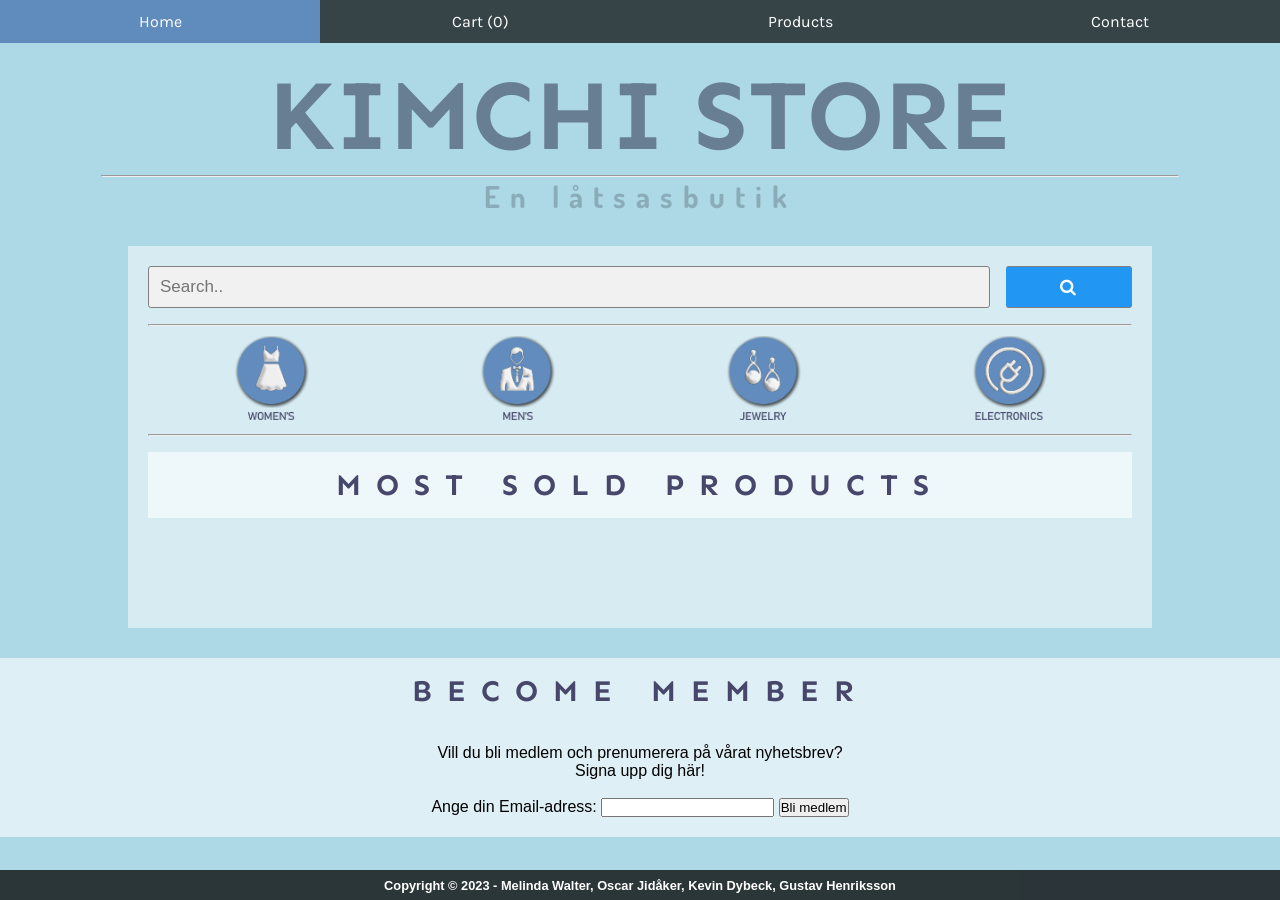
<file: src/index.html>
<!DOCTYPE html>
<html lang="en">
  <head>
    <!-- responsivitet -->
    <meta name="viewport" content="width=device-width, initial-scale=1" />
    <meta charset="utf-8" />
    <title>Webbutik</title>
    <!-- länk till stilmallen -->
    <link href="css/stilmall.css" rel="Stylesheet" type="text/css" />
    <link
      rel="stylesheet"
      href="https://cdnjs.cloudflare.com/ajax/libs/font-awesome/4.7.0/css/font-awesome.min.css"
    />
    <script src="js/panels.js" type="module" defer></script>
    <script src="js/index.js" type="module" defer></script>

    <style>
      @import url("https://fonts.googleapis.com/css2?family=Sen&display=swap");
      @import url("https://fonts.googleapis.com/css2?family=Allerta+Stencil&family=Allura&family=Dosis:wght@300&family=Karla:wght@300&family=Quicksand:wght@300&display=swap");
    </style>
  </head>

  <body>
    <!-- navigeringsmeny som en lista -->
    <div id="panel"></div>

    <header>
      <h1>KIMCHI STORE</h1>
      <hr />
      <h2>En låtsasbutik</h2>
    </header>

    <div class="mainsection">
      <form autocomplete="off" class="example" action="/action_page.php">
        <div class="searchInput">
          <input id="search" type="text" placeholder="Search.." name="search" />
          <div class="searchDropdown"></div>
        </div>
        <button id="submit" type="submit"><i class="fa fa-search"></i></button>
      </form>

      <hr class="margin-top" />

      <div id="category">
        <div class="categoryrow">
          <div class="categorycolumn">
            <a id="women">
              <img src="images/womens.png" class="catimg" alt="women" />
            </a>
          </div>
          <div class="categorycolumn">
            <a id="men"
              ><img src="images/mens.png" class="catimg" alt="men" />
            </a>
          </div>
          <div class="categorycolumn">
            <a id="jewelery"
              ><img src="images/jewelry.png" class="catimg" alt="jewelry" />
            </a>
          </div>
          <div class="categorycolumn">
            <a id="electronic"
              ><img
                src="images/electronics.png"
                class="catimg"
                alt="electronic"
              />
            </a>
          </div>
        </div>
      </div>
      <hr />
      <div id="categoryhead" class="margin-top">MOST SOLD PRODUCTS</div>
      <div id="topproducts"></div>
    </div>
    <div id="categoryhead">BECOME MEMBER</div>
    <div class="info">
      Vill du bli medlem och prenumerera på vårat nyhetsbrev? <br />Signa upp
      dig här! <br />
      <br />Ange din Email-adress: <input type="pren" id="pren" name="name" />
      <button class="medlems-knapp" type="submit">Bli medlem</button>
    </div>
    <footer id="footer" class="footer"></footer>
  </body>
</html>
</file>
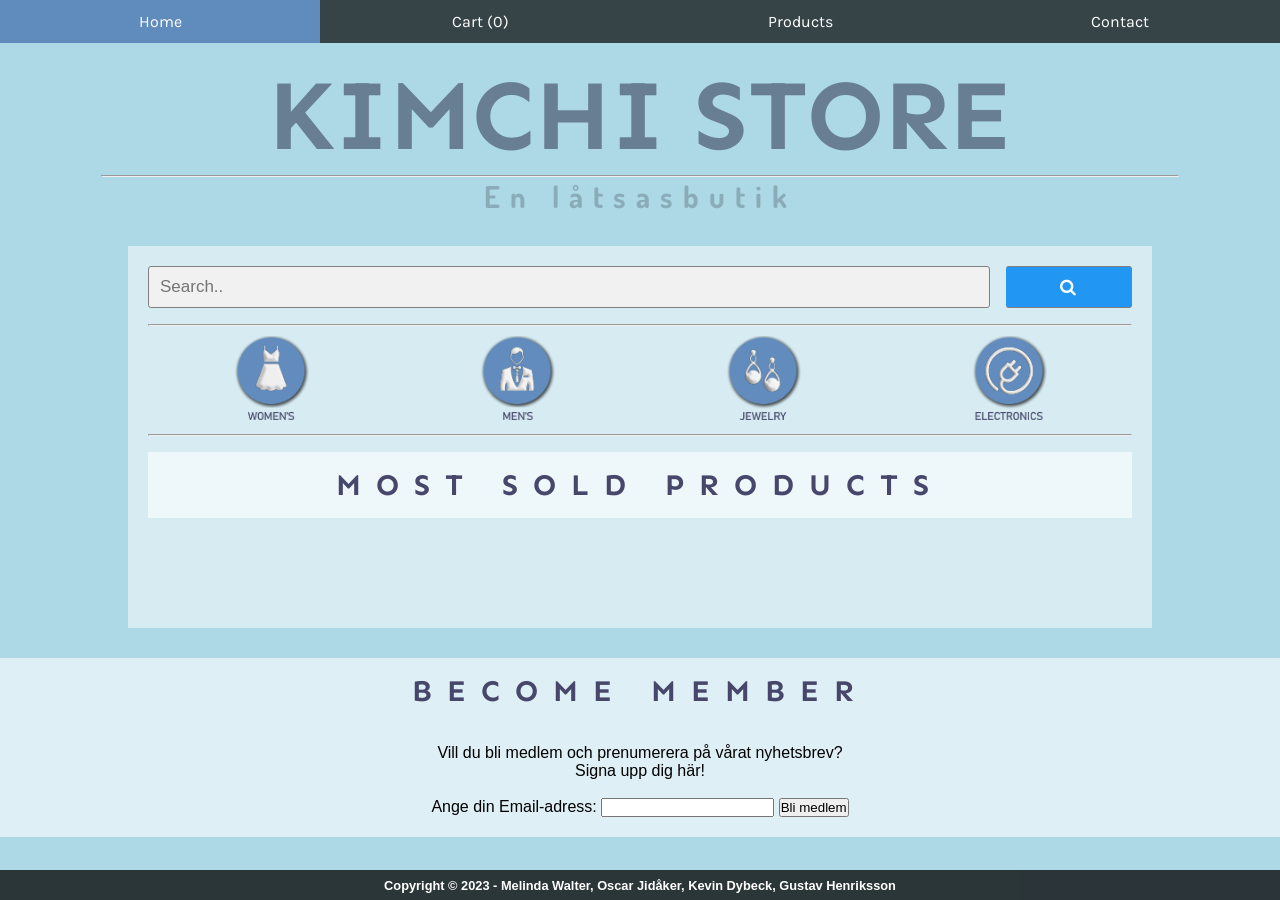
<file: src/action-page.html>
<!DOCTYPE html>
<html lang="en">
  <head>
    <!-- responsivitet -->
    <meta name="viewport" content="width=device-width, initial-scale=1" />
    <meta charset="utf-8" />
    <title>Webbutik</title>
    <!-- länk till stilmallen -->
    <link href="css/stilmall.css" rel="Stylesheet" type="text/css" />
    <script src="js/panels.js" type="module" defer></script>
    <script src="js/action-page.js" type="module" defer></script>
    <style>
      @import url("https://fonts.googleapis.com/css2?family=Sen&display=swap");
      @import url("https://fonts.googleapis.com/css2?family=Allerta+Stencil&family=Allura&family=Dosis:wght@300&family=Karla:wght@300&family=Quicksand:wght@300&display=swap");
    </style>
  </head>

  <body>
    <!-- navigeringsmeny som en lista -->
    <div id="panel"></div>
    <header>
      <h1>KIMCHI STORE</h1>
      <hr />
      <h2>En låtsasbutik</h2>
    </header>

    <div class="flex-containerorder">
      <div class="ordertext">
        Tack för din beställning!<br />
        <hr />
        <br />
        <p id="address"></p>
        <p id="email"></p>
        <p id="name"></p>
        <p id="phone"></p>
        <p id="title"></p>
        <p id="price"></p>
      </div>
    </div>

    <footer id="footer" class="footer"></footer>
  </body>
</html>
</file>
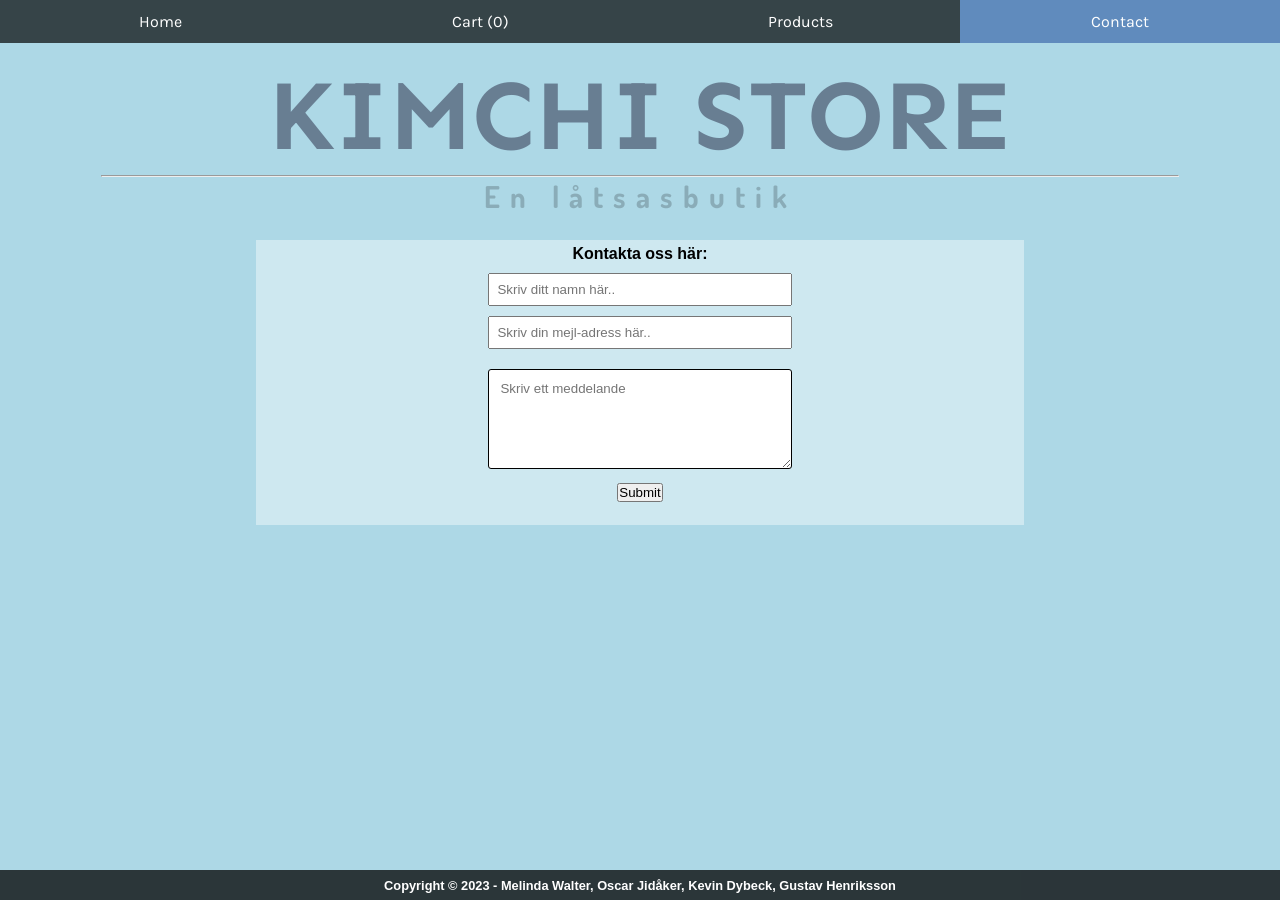
<file: src/kontakt.html>
<!DOCTYPE html>
<html lang="en">
  <head>
    <!-- responsivitet -->
    <meta name="viewport" content="width=device-width, initial-scale=1" />
    <meta charset="utf-8" />
    <title>KIMCHI STORE</title>
    <!-- länk till stilmallen -->
    <link href="css/stilmall.css" rel="Stylesheet" type="text/css" />
    <script src="js/panels.js" type="module" defer></script>
    <script src="js/contact.js" type="module" defer></script>
    <style>
      @import url("https://fonts.googleapis.com/css2?family=Sen&display=swap");
      @import url("https://fonts.googleapis.com/css2?family=Allerta+Stencil&family=Allura&family=Dosis:wght@300&family=Karla:wght@300&family=Quicksand:wght@300&display=swap");
    </style>
  </head>

  <body>
    <!-- navigeringsmeny som en lista -->
    <div id="panel"></div>

    <header>
      <h1>KIMCHI STORE</h1>
      <hr />
      <h2>En låtsasbutik</h2>
    </header>

    <div class="flex-containerkontakt">
      <h4>Kontakta oss här:</h4>
      <form action="action_page.html">
        <!-- label för att användaren ska kunna fylla i sina uppgifter-->
        <input
          type="textkontakt"
          id="fname"
          name="firstname"
          placeholder="Skriv ditt namn här.."
        />
        <input
          type="textkontakt"
          id="lname"
          name="lastname"
          placeholder="Skriv din mejl-adress här.."
        />
        <!-- här kan användaren skriva sitt meddelande och ämne -->
        <textarea
          id="subject"
          name="subject"
          placeholder="Skriv ett meddelande"
          style="height: 100px"
        ></textarea>
        <br />
        <!-- knapp för att skicka in formulär-->
        <button type="submitkontakt" id="submitkontakt">Submit</button>
      </form>
      <br />
    </div>

    <!-- footer -->
    <footer id="footer" class="footer"></footer>
  </body>
</html>
</file>
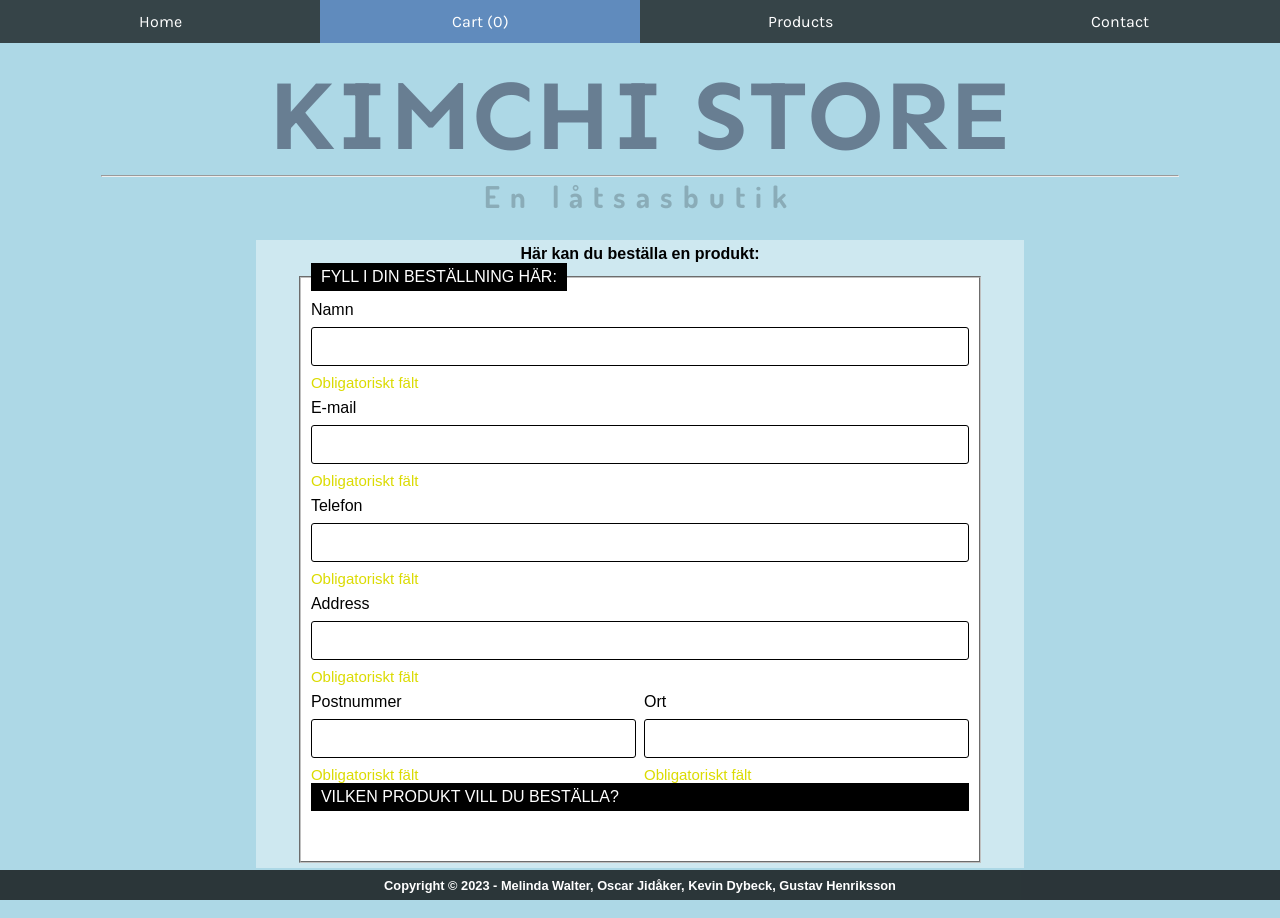
<file: src/order.html>
<!DOCTYPE html>
<html lang="en">
  <head>
    <!-- responsivitet -->
    <meta name="viewport" content="width=device-width, initial-scale=1" />
    <meta charset="utf-8" />
    <title>Webbutik</title>
    <!-- länk till stilmallen -->
    <link href="css/stilmall.css" rel="Stylesheet" type="text/css" />
    <link
      rel="stylesheet"
      href="https://cdnjs.cloudflare.com/ajax/libs/font-awesome/4.7.0/css/font-awesome.min.css"
    />
    <script src="js/panels.js" type="module" defer></script>
    <script src="js/order.js" type="module" defer></script>
    <style>
      @import url("https://fonts.googleapis.com/css2?family=Sen&display=swap");
      @import url("https://fonts.googleapis.com/css2?family=Allerta+Stencil&family=Allura&family=Dosis:wght@300&family=Karla:wght@300&family=Quicksand:wght@300&display=swap");
    </style>
  </head>

  <body>
    <!-- navigeringsmeny som en lista -->
    <div id="panel"></div>

    <header>
      <h1>KIMCHI STORE</h1>
      <hr />
      <h2>En låtsasbutik</h2>
    </header>

    <div class="flex-containerbeställning">
      <div>
        <h4>Här kan du beställa en produkt:</h4>
        <!-- skapar en form action page som leder till html fil, man skicaks dit när man trycker beställ -->
        <form action="action-page.html">
          <!-- skapar en field set för en typ av formulär -->
          <fieldset class="fieldset-for-beställning">
            <legend class="legend-for-beställning1">
              Fyll i din beställning här:
            </legend>
            <div class="flex auto-margin gap-6px flex-col flex-wrap">
              <label for="name">Namn</label>
              <input type="text" id="name" name="name" class="order-input" />
              <p id="name-ermsg" class="yellow">Obligatoriskt fält</p>

              <label for="email">E-mail</label>
              <input type="email" id="email" name="email" class="order-input" />
              <p id="email-ermsg" class="yellow">Obligatoriskt fält</p>

              <label for="tel">Telefon</label>
              <input type="text" id="tel" name="tel" class="order-input" />
              <p id="tel-ermsg" class="yellow">Obligatoriskt fält</p>

              <label for="address">Address</label>
              <input type="text" id="address" name="adress" />
              <p id="address-ermsg" class="yellow">Obligatoriskt fält</p>

              <div class="flex flex-row gap-6px">
                <div class="flex flex-col width-50 gap-6px">
                  <label for="postnr">Postnummer</label>
                  <input maxlength="6" type="text" id="postnr" name="postnr" />
                  <p id="postnr-ermsg" class="yellow">Obligatoriskt fält</p>
                </div>
                <div class="flex flex-col width-50 gap-6px">
                  <label for="ort">Ort</label>
                  <input type="text" id="ort" name="ort" class="order-input" />
                  <p id="ort-ermsg" class="yellow">Obligatoriskt fält</p>
                </div>
              </div>
            </div>
            <legend id="legend-for-boka-2">
              Vilken produkt vill du beställa?
            </legend>
            <div id="orders" class="gap-16px"></div>
            <div class="gap-16px submission">
              <p id="totprice"></p>
              <button type="submit" class="hidden" id="submit">Submit</button>
            </div>
          </fieldset>
        </form>
      </div>
    </div>
    <footer id="footer" class="footer"></footer>
  </body>
</html>
</file>
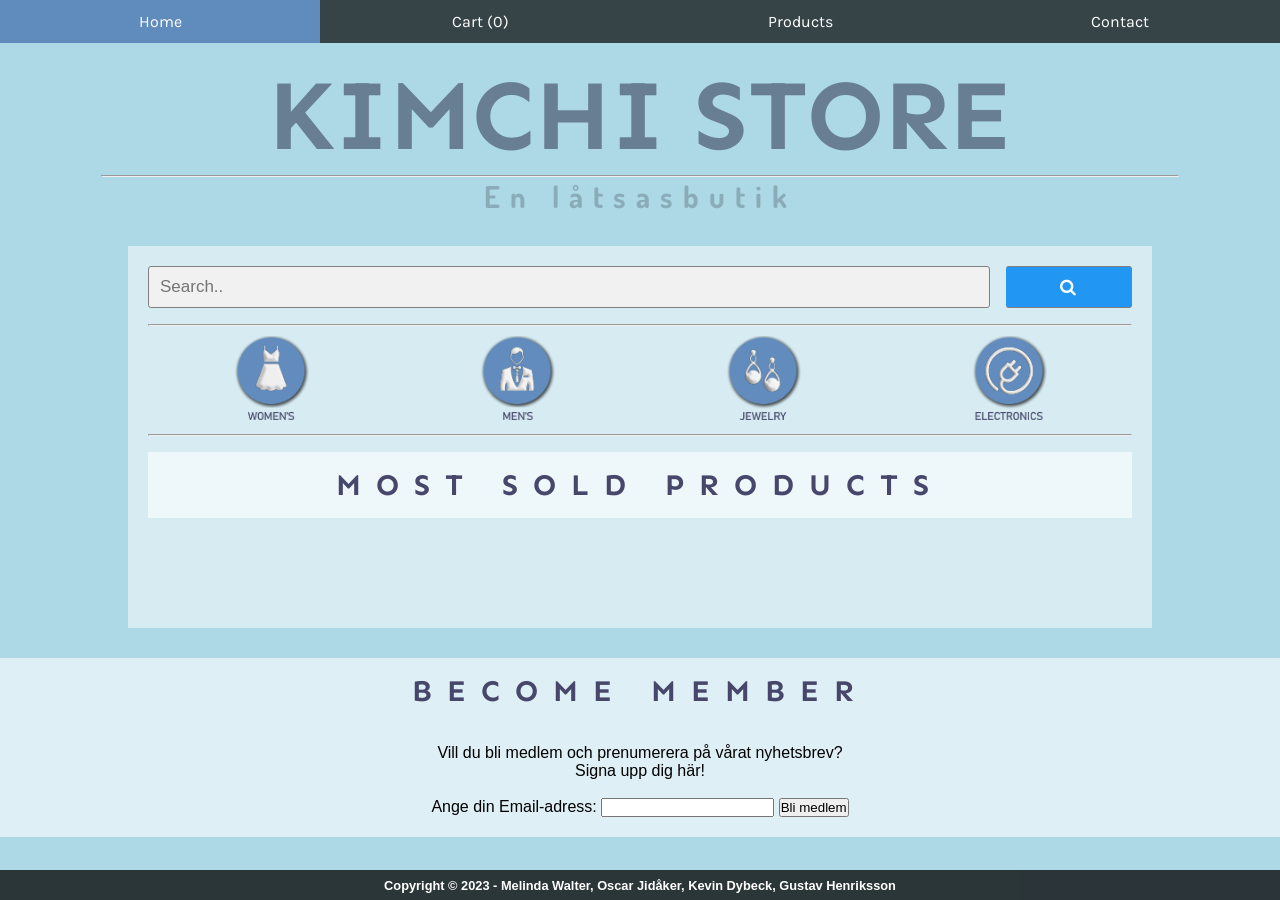
<file: src/product-info.html>
<!DOCTYPE html>
<html lang="en">
  <head>
    <!-- responsivitet -->
    <meta name="viewport" content="width=device-width, initial-scale=1" />
    <meta charset="utf-8" />
    <title>Webbutik</title>
    <!-- länk till stilmallen -->
    <link href="css/stilmall.css" rel="Stylesheet" type="text/css" />
    <link
      rel="stylesheet"
      href="https://cdnjs.cloudflare.com/ajax/libs/font-awesome/4.7.0/css/font-awesome.min.css"
    />
    <script src="js/panels.js" type="module" defer></script>
    <script src="js/product-info.js" type="module" defer></script>
    <style>
      @import url("https://fonts.googleapis.com/css2?family=Sen&display=swap");
      @import url("https://fonts.googleapis.com/css2?family=Allerta+Stencil&family=Allura&family=Dosis:wght@300&family=Karla:wght@300&family=Quicksand:wght@300&display=swap");
    </style>
  </head>
  <div id="panel"></div>
  <body>
    <!-- navigeringsmeny som en lista -->
    <header>
      <h1>KIMCHI STORE</h1>
      <hr />
      <h2>En låtsasbutik</h2>
    </header>

    <div class="mainsection flex flex-row gap-6px">
      <div id="singleProductContainer" class="singleProductContainer">
        <div id="singleProduct" class="singleProduct">
          <figure id="singleProductImg" class="singleProductImg">
            <!-- BILD -->
          </figure>
          <article class="singleProductInfo">
            <div id="titleInfo">
              <!-- Titel description-->
            </div>
            <div class="singleProductPrice">
              <p id="price"></p>
              <button id="ORDER">ADD TO CART</button>
            </div>
          </article>
        </div>
      </div>
    </div>
    <footer id="footer" class="footer"></footer>
  </body>
</html>
</file>
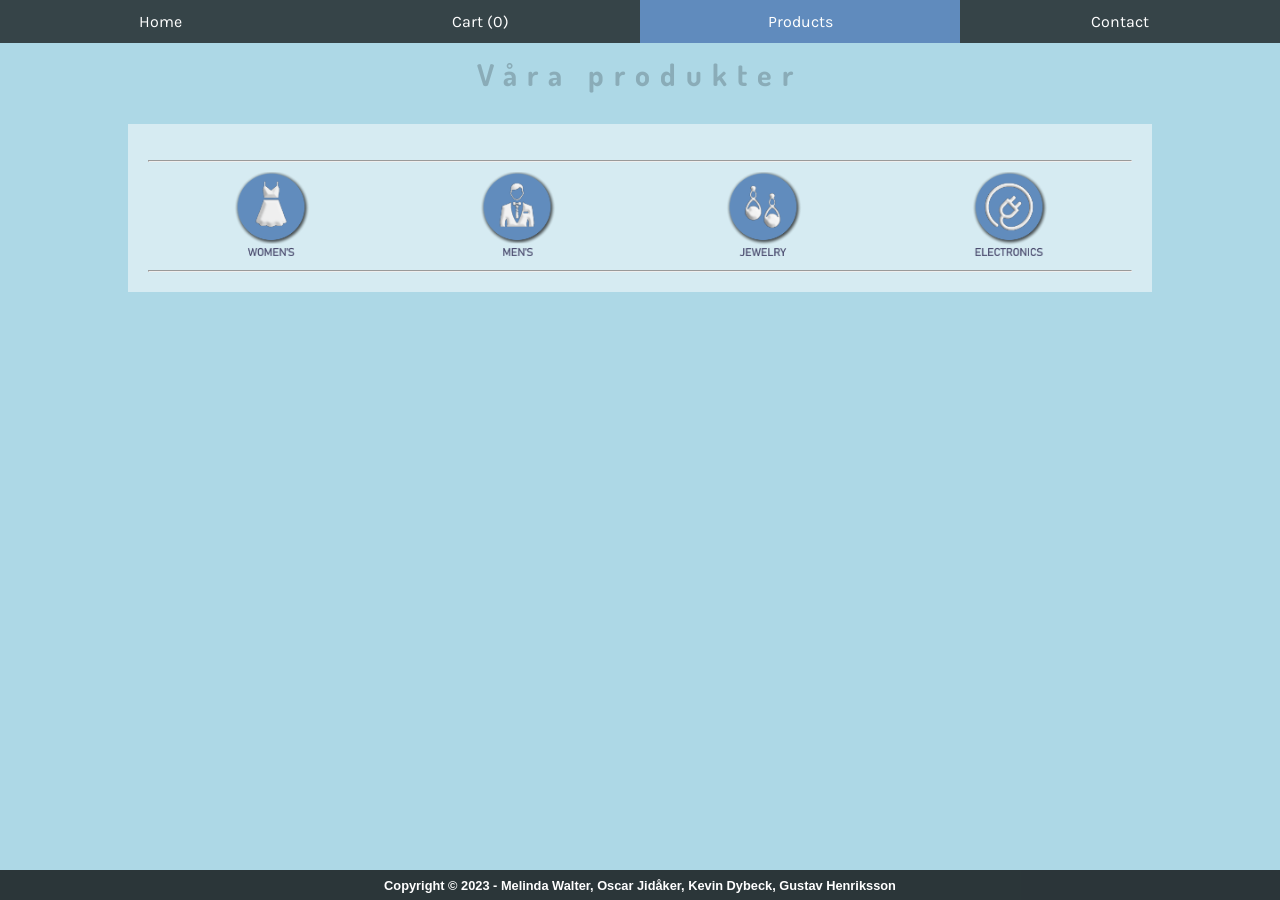
<file: src/produkter.html>
<!DOCTYPE html>
<html lang="en">
  <head>
    <!-- responsivitet -->
    <meta name="viewport" content="width=device-width, initial-scale=1" />
    <meta charset="utf-8" />
    <title>Webbutik</title>
    <!-- länk till stilmallen -->
    <link href="css/stilmall.css" rel="Stylesheet" type="text/css" />
    <script src="js/panels.js" type="module" defer></script>
    <script src="js/products.js" type="module" defer></script>
    <style>
      @import url("https://fonts.googleapis.com/css2?family=Sen&display=swap");
      @import url("https://fonts.googleapis.com/css2?family=Allerta+Stencil&family=Allura&family=Dosis:wght@300&family=Karla:wght@300&family=Quicksand:wght@300&display=swap");
    </style>
  </head>

  <body>
    <!-- navigeringsmeny som en lista -->
    <div id="panel"></div>
    <header>
      <h2>Våra produkter</h2>
    </header>
    <div class="mainsection">
      <hr class="margin-top" />

      <div id="category">
        <div class="categoryrow">
          <div class="categorycolumn">
            <a id="women">
              <img src="images/womens.png" class="catimg" alt="women" />
            </a>
          </div>
          <div class="categorycolumn">
            <a id="men"
              ><img src="images/mens.png" class="catimg" alt="men" />
            </a>
          </div>
          <div class="categorycolumn">
            <a id="jewelery"
              ><img src="images/jewelry.png" class="catimg" alt="jewelry" />
            </a>
          </div>
          <div class="categorycolumn">
            <a id="electronic"
              ><img
                src="images/electronics.png"
                class="catimg"
                alt="electronic"
              />
            </a>
          </div>
        </div>
      </div>
      <hr />
    </div>
    <!-- display products -->
    <div id="products"></div>
    <footer id="footer" class="footer"></footer>
  </body>
</html>
</file>
<file: src/css/stilmall.css>
* {
  margin: 0;
  padding: 0;
  box-sizing: border-box;
  list-style: none;
  
  font-family: "Manrope", sans-serif;
}

/*Bakgrunden */
body {
  background-color: lightblue;
  background-size: cover;
  background-position: absolute;
  background-attachment:fixed;
  margin:0;
  padding:0;
}

/* all text inom paragrafer ändras här */
p {
  color: rgb(0, 0, 0);
  font-family: sans-serif;
  font-size: 15px;
}

header {
  margin-left: auto;
  margin-right: auto;
  margin-top: 50px;
  color: #f1f1f1; 
  width: 85%; 
  padding: 5px; 
}

h1 {
  color:rgba(24, 22, 50, 0.463);
  font-size: 100px;
  font-family: 'Sen', sans-serif;
  padding: 0;
  margin: 0;
  padding-bottom: -10px;
  text-align: center;
}

h2 {
  color:rgba(1, 0, 0, 0.2);
  font-size: 30px;
  font-family: 'Dosis', sans-serif;
  letter-spacing: 10px;
  padding: 0;
  margin: 0;
  text-align: center;
}

h3 {
  display: block; 
  color: black;
  text-align: center;
  padding: 10px;
  text-decoration: none;
  font-family: 'Tahoma', sans-serif;
  font-size: 25px;
}

/*Används på kontakt*/
h4 {
  display: block; 
  color: black;
  text-align: center;
  padding: 0px;
  text-decoration: none;
  font-family: 'Tahoma', sans-serif;
}



/* STARTSIDA */
.mainsection {
  background: rgba(255, 255, 255, 0.505); 
  margin: auto;
  width: 80%;
  height: 100%;
  text-align: left;
  padding: 20px;
  margin-top: 2%;
  margin-bottom: 30px;
}

form.example input[type=text] {
  font-size: 17px;
  border: 1px solid grey;
  background: #f1f1f1;
}

form.example button {
  width:15%;
  height: 42px;
  line-height: 42px;
  background: #2196F3;
  color: white;
  font-size: 17px;
  border: 1px solid grey;
  border-left: none;
  cursor: pointer;
  border-radius: 3px;
}

form.example button:hover {
  background: #0b7dda;
}

.example {
  display: flex;
  align-items: center;
  justify-content: space-between;
  gap: 16px;
}

.searchInput {
  z-index: 2;
  width: 100%;
  height: 42px;
  position: relative;
}

.searchInput input {
  width: 100%;
  height: 100%;
}

.searchDropdown {
  position: static;
  width: 100%;
  left: 0;
  bottom: -42px;
  background-color: #fff;
  border-radius: 0 0 3px 3px;
  box-shadow: rgba(50, 50, 93, 0.25) 0px 13px 27px -5px, rgba(0, 0, 0, 0.3) 0px 8px 16px -8px;
  flex-direction: column;
}

.searchDropdown span {
  line-height: 42px;
  display: block;
  padding-left: 8px;
}

.searchDropdown span:hover {
  cursor: pointer;
  background-color: #79bdf2;
}

#categoryhead {
  background-color: #ffffff99;
  font-size: 30px;
  font-weight: bold;
  text-align: center;
  padding: 15px;
  font-family: 'Sen', sans-serif;
  color: rgb(71, 71, 107);
  letter-spacing: 15px;
}

.info {
  background-color: #ffffff99;
  margin-bottom: 30px;
  overflow: hidden;
  width: 100%;
  height: 100%;
  text-align: center;
  padding: 20px;
}

.categoryrow{
  display: flex;
  flex-direction: row;
}

.categorycolumn {
  display: flex;
  justify-content: center;
  align-items: center;
  flex-direction: column;
  width: 20%;
  flex: auto;
  flex-wrap: wrap;
  margin: auto;
  padding: auto;
  
}

.categorycolumn:hover .catimg {
  opacity: 0.6;
  transition: .3s ease;
  transform: translate(1%, 1%);
  -ms-transform: translate(1%, 1%);
    cursor: pointer;

}
.categorycolumn:hover .categoryrow {
  opacity: 1;
}


.categoryrow::after {
  margin: auto;
  content: "";
  clear: both;
  display: table;
}

.catimg {
  object-fit: contain;
  padding: 10px;
  max-width: 110px;
  max-height: 110px;
}

input[type=pren],[type=prenbutt]{
height: 10%;
}
/*produkt container*/
#products {
  margin-top: 50px;
  margin-bottom: 80px;
  display: grid;
  max-width: 1200px;
  margin-inline: auto;
  padding-inline: 24px;
  grid-template-columns: repeat(auto-fill, minmax(320px, 1fr));
  gap: 25px;
}

/* singleProduct container */

.singleProductContainer {
  max-width: 768px;
  margin: 0 auto;
}

.singleProduct {
  display: flex;
  flex-wrap: wrap;
  gap: 24px;
}

.singleProductImg {
  width: 50%;
  flex: 1;
  min-width: 282px;
}

.singleProductImg img {
  object-fit: contain;
  width: 100%;
  max-height: 493px;
}

.singleProductInfo {
  width: 50%;
  display: flex;
  flex-direction: column;
 justify-content: space-between;
 gap: 40px;
 flex: 1;
 min-width: 282px;

}

.singleProductInfo div {
  display: flex;
  flex-direction: column;
  gap: 24px;
}

.singleProductInfo ::-webkit-scrollbar {
  width: 10px;
}

.singleProductInfo ::-webkit-scrollbar-track {
  background: #f1f1f1; 
}

.singleProductInfo ::-webkit-scrollbar-thumb {
  background: #888;  
}

.singleProductInfo ::-webkit-scrollbar-thumb:hover {
  background: #555; 
}

.singleProductInfo p {
  font-size: 16px;
 line-height: 28px;
 text-align: center;
 max-height: 200px;
 overflow: auto;
}

.singleProductPrice {
  display: flex;
  gap: 8px;
  flex-direction: column;
}

.singleProductPrice p {
  text-align: start;
  font-weight: 600;
 }

.singleProductPrice span {
 color:#3c784d;
font-size: 20px;
font-weight: 700;
}

.singleProductPrice button {
  background-color: #4f46e5;
  height: 48px;
  color: white;
  border: none;
  border-radius: 4px;
  font-weight: 600;
  font-size: 16px;
  letter-spacing: 1.25px;
  cursor: pointer;
  line-height: 48px;
  transition: all;
  transition-duration: 250ms;
}

.singleProductPrice button:hover {
  background-color: #3932b3;
  
}

  
/* produkt elementen */
.product-card {
  position: relative;
  border-radius: 15px;
  background: #fff;
  transform-origin: center;
  transition: all 0.4s ease-in-out;
  overflow: hidden;
  height: 100%;
  box-shadow: rgba(0, 0, 0, 0.05) 0px 6px 24px 0px, rgba(0, 0, 0, 0.08) 0px 0px 0px 1px;
}
  
.product-title {
  font-family: 'Sen', sans-serif;
  width: 100%;
  margin: 0 0 10px 0;
  font-size: 1.1rem;
  letter-spacing: 0.04em;
}

.product-header{
  display: flex;
  justify-content: center;
  aspect-ratio: 16/9;
  overflow: hidden;
}

.product-body{
  padding: 25px;
}
  
.product-header img {
  max-width: 100%;
  padding: 10px;
}
  

.price{
  position: absolute;
  font-size: 16px;
  margin-bottom: 20px;
  font-weight: bold;
  bottom: 0;
  left: 50%;
  transform: translateX(-50%);
}

.product-card:hover {
  scale: 1.1;
  z-index: 1;
  box-shadow: rgba(0, 0, 0, 0.35) 0px 5px 15px;
  cursor: pointer;
}

/*Annorlunda styling för topp producter*/
#topproducts{
  margin-top: 50px;
  margin-bottom: 40px;
  display: grid;
  max-width: 1200px;
  margin-inline: auto;
  padding-inline: 24px;
  grid-template-columns: repeat(auto-fill, minmax(200px, 1fr));
  gap: 25px;
}
  
#topproducts .product-title {
  font-size: 0.9rem;
}

#topproducts .product-body{
  padding: 10px;
} 
  
#topproducts .price {
  margin-bottom: 5px;
  font-size: 16px;
}


/* navigerings listan längst upp*/
.nav {
  display: block;
  overflow: hidden;
   background: rgb(0, 0, 0); 
  background: rgba(1, 0, 0, 0.685); /*genomskinlighet på navigeringsmenyn */
  position: -webkit-fixed; 
  position: fixed; /* ska sitta fast vid toppen */
  top: 0;
  width: 100%;
  z-index: 3; /* z-index +3 för att lägga navigerings menyn över andra saker på sidan */
  /*float: right;*/
}

li {
  float: right; /* listan ska vara horistontell åt vänster */
  width: 25%; /* varje knapp i menyn får 25% vardera */
}

li a {
  display: block; 
  color: white;
  text-align: center;
  padding: 12px;
  text-decoration: none;
  font-family: 'Karla', sans-serif;
}

li a:hover {
  transition-property: all;
  transition-timing-function: cubic-bezier(0.4, 0, 0.2, 1);
  transition-duration: 350ms;
  background-color: #000000; 
}

li a:hover:not(.active) {
 background: rgba(120, 179, 255, 0.4); /* genomskinlig navigeringsmeny - kontakt*/
}
  .active {
 background: rgb(120, 179, 255, 0.4); 

}
.active:hover {
  background: rgba(120, 179, 255, 0.4); /* när man hovrar över */
}

.nav li.active a {
  background: rgb(120, 179, 255, 0.4); 
}


/* footer */
.footer {
  background: rgba(1, 0, 0, 0.751);
  font-family: 'Karla', sans-serif;
  font-size: 0.8em;
  width: 100%;
  position: fixed;
  display: flex;
  align-items: center;
  justify-content: center;
  bottom: 0;
  color: white;
  z-index: 2;
  height: 30px;
}

.flex-containerkontakt {
  background: rgba(255, 255, 255, 0.4); 
  float: center;
  margin-left: 20%;
  margin-right: 20%;
  margin-top: 20px;
  padding: 5px;
  display: block;
  text-align: center;
}

input[type=textkontakt], [type=subject], textarea {
  width: 40%;
margin: auto;
content: "";
clear: both;
display: table;
padding: 7px;
margin-bottom: 10px;
margin-top: 10px;
}



/*BESTÄLLNINGSSIDA */ 

.flex-containerbeställning {
  background: rgba(255, 255, 255, 0.4); 
  float: center;
  margin-left: 20%;
  margin-right: 20%;
  margin-top: 20px;
  padding: 5px;
  display: block;
  text-align: left;
  margin-bottom: 50px;
}

input[type=text], input[type=email], select, textarea {
  display: inline-block;
  padding: 11px;
  border: 1px solid #000000; 
  border-radius: 3px; /*rundade kanter */
}

/* container för fieldset */
.container {
  border-radius: 5px;
  background-color: #f2f2f2;
  padding: 20px;
}

/* fieldset formulär för bokning */
.fieldset-for-beställning {
  background-color: #ffffff;
  width: 90%;
  height: 50%;
  margin: auto;
  padding: 10px;
}
  
.legend-for-beställning1 {
  text-transform: uppercase;
  background-color: #000;
  color: white;
  padding: 5px 10px;
}

#legend-for-boka-2 {
  text-transform: uppercase;
  background-color: #000;
  color: #fff;
  padding: 5px 10px;
}
  
/* här ska personen själv skriva in */
  
.output {
  font: 1rem 'Fira Sans', sans-serif;
}

.cart{
  padding: 20px;
  display: flex;
  flex-direction: row;
  justify-content: space-between;
  align-items: center;
}

.product-and-title{
  display: flex;
  flex-direction: row;
  justify-content: space-evenly;
  align-items: center;
}

.product-and-title h3{
  font-family: 'Sen', sans-serif;
  font-weight: 600;
  font-size: 0.99em;
  max-width: 200px;
  float: left;
}

.product-img{
  max-width: 120px;
  height: 75px;
  display: flex;
  overflow: hidden;
}

.product-img img{
  max-width: 100%;
}

.action-price{
  font-size: 0.95rem;
  font-weight: bold;
}

.quantity{
  display: flex;
  flex-direction: row;
  justify-content: space-between;
  align-items: center;
}

.quantity button{
  width: 20px;
  background-color: white;
  border: solid 1px;
  margin: 0 2px 0 2px;
  height: 20px;
}

.quantity p{
  margin-left: 10px;
}

.submission button{
  margin-top: 10px;
  background-color: #95c8f1;
  border: solid 1px;
  border-radius: 4px;
  height: 30px;
  width: 50px;
}










/*Gustavs CSS*/

.margin-top {
  margin-top: 1rem;
}

.text-black {
  color: #000;
}

.flex {
  display: flex;
}

.max-768px {
  max-width: 48rem;
}

.auto-margin {
  margin-left: auto;
  margin-right: auto;
}

.gap-16px {
  gap: 1rem
}

.flex-col {
  flex-direction: column;
}

.flex-wrap {
  flex-wrap: wrap;
}

.margin-bottom-192px {
  margin-bottom: 12rem;
}

.justify-start {
  justify-content: flex-start;
}

.flex-row {
  flex-direction: row;
}

.gap-6px{
  gap: 0.50rem;
}

.red {
  color: red;
}

.green {
  color: green;
}

.yellow {
  color: rgb(219, 219, 2);
}

.hidden {
  visibility: hidden;
}

.flex-nowrap {
  flex-wrap: nowrap;
}

.max-hight-200px {
  max-height: 200px;
}

.max-hight-150px {
  max-height: 150px;
}

.width-full {
  width: 100%;
}

.width-50 {
  width: 50%;
}

.width-90 {
  width: 90%;
}

.width-2third {
  width: 77.777777%;
}

.width-third {
  width: 33.333333%;
}

.overflow-hidden {
  overflow: hidden;
}

.hight-full {
  height: 100%;
}

.object-full {
  object-fit: cover;
}

.break-words{
  overflow-wrap: break-word;
}

/*ACTION PAGE */
.flex-containerorder{
  background-color: #f8f8f89e;
  width: 50%;
  margin: auto;
  padding: 20px;
  margin-top: 20px;
}

.ordertext {
  text-align: left;
  font-size: 20px;
  padding: 20px;
}

/*För mobil sida*/
@media screen and (max-width: 660px) {

  h1 {
    font-size: 50px;
  }

  .mainsection{
    width: 100%;
  }

  .flex-containerbeställning {
    margin-left: 0;
    margin-right: 0;
    padding: 0;
    width: 100%;
  }

  .order-input{
    width: 100%;
  }
  
  .cart{
    flex-direction: column;
  }
  
  .product-and-title{ 
    flex-direction: column;
    max-width: 400px;
  }
  
  .product-and-title h3{ 
    font-size: 0.8em;
  }

  .action-price{
    margin-bottom: 10px;
  }

  .quantity button{
    width: 30px;
    height: 30px;
  }

  .flex-containerkontakt {
    margin-left: 0;
    margin-right: 0;
  }

  .catimg {
    object-fit: contain;
    padding: 10px;
    max-width:70px;
    max-height: 70px;
  }

  .footer b{
    font-size: 8px;
  }

}


/*för mindre skärmar*/
@media screen and (min-width: 661px) and (max-width: 1000px) {

  h1 {
    font-size: 70px;
  }
  
  .flex-containerbeställning {
    margin: auto;
    margin-bottom: 50px;
    padding: 0;
    width: 90%;
  }
  
  .flex-containerkontakt {
    margin-left: 10%;
    margin-right: 10%;
  }


   
}
</file>
